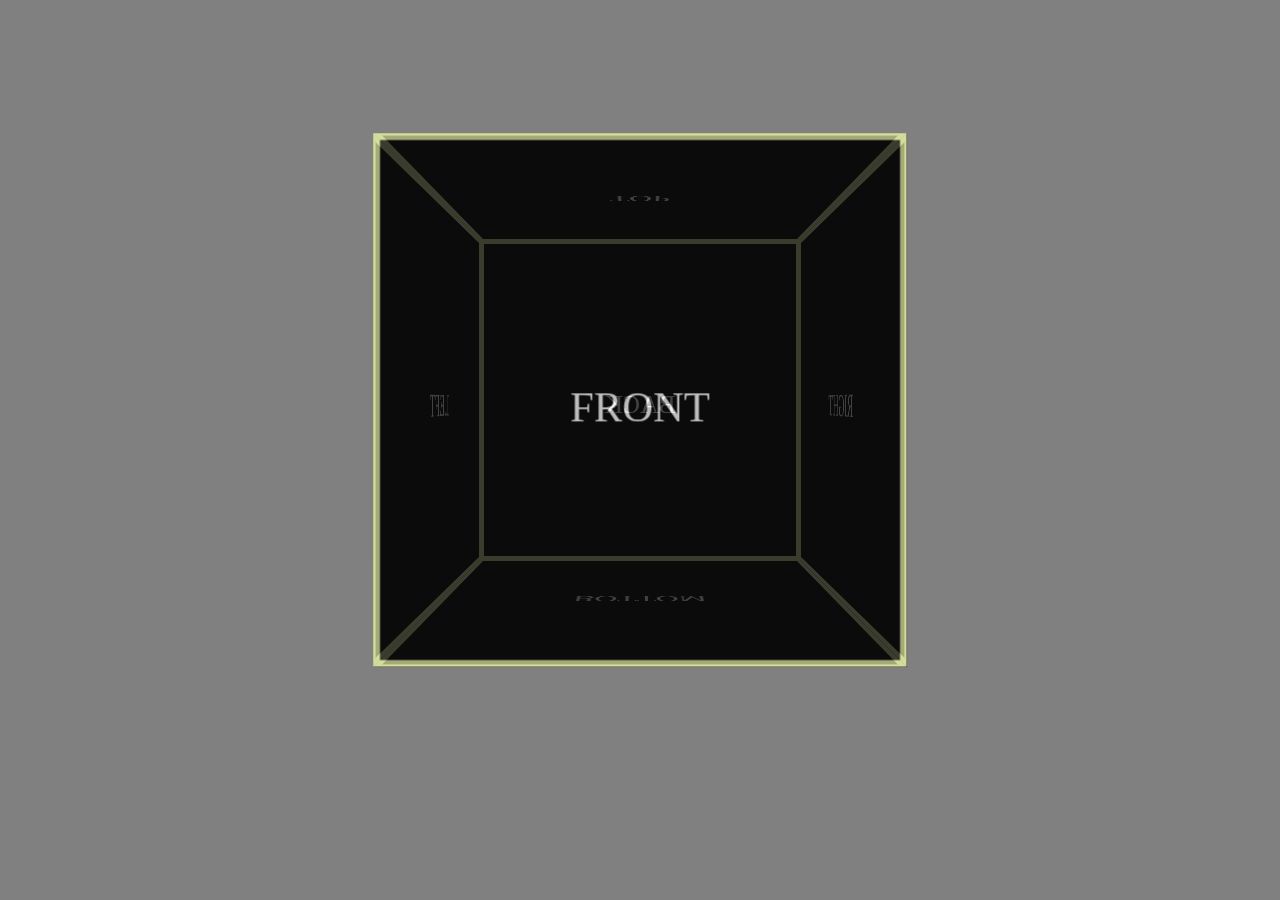
<file: Cube/index.html>
<!DOCTYPE html>
<html lang="ru">

<head>
    <meta charset="UTF-8">
    <meta name="viewport" content="width=device-width, initial-scale=1.0">
    <meta http-equiv="X-UA-Compatible" content="ie=edge">
    <link rel="stylesheet" href="style.css">
    <script src="main.js"></script>
    <title>Animation cube</title>
</head>

<body>

    <div class="wrapper">

        <div class="cube">
            <div class="side" id="front">front</div>
            <div class="side" id="back">back</div>
            <div class="side" id="right">right</div>
            <div class="side" id="left">left</div>
            <div class="side" id="top">top</div>
            <div class="side" id ="bottom">bottom</div>
        </div>

    </div>

</body>

</html>
</file>
<file: Cube/style.css>
body {
    background-color: grey;
}

.wrapper {

    width: 400px;
    height: 400px;
    margin: 200px auto;
    perspective: 800px;

}

.cube {

    width: inherit;
    height: inherit;
    position: relative;
    transform-style: preserve-3d;
    perspective-origin: 50% 50%
}

.side {
    box-sizing: border-box;
    width: inherit;
    height: inherit;
    position: absolute;
    text-align: center;
    line-height: 400px;
    color: white;
    font-size: 2em;
    text-transform: uppercase;
    background-color: black;
    opacity: .7;
    border: 5px #DCE59C solid;
}

#front {

    transform: translateZ(200px);

}

#back {

    transform: rotateY(-180deg) translateZ(200px);

}

#right {

    transform: rotateY(90deg) translateZ(200px);

}

#left {

    transform: rotateY(-90deg) translateZ(200px);

}

#top {

    transform: rotateX(90deg) translateZ(200px)
}

#bottom {

    transform: rotateX(-90deg) translateZ(200px);
}
</file>
